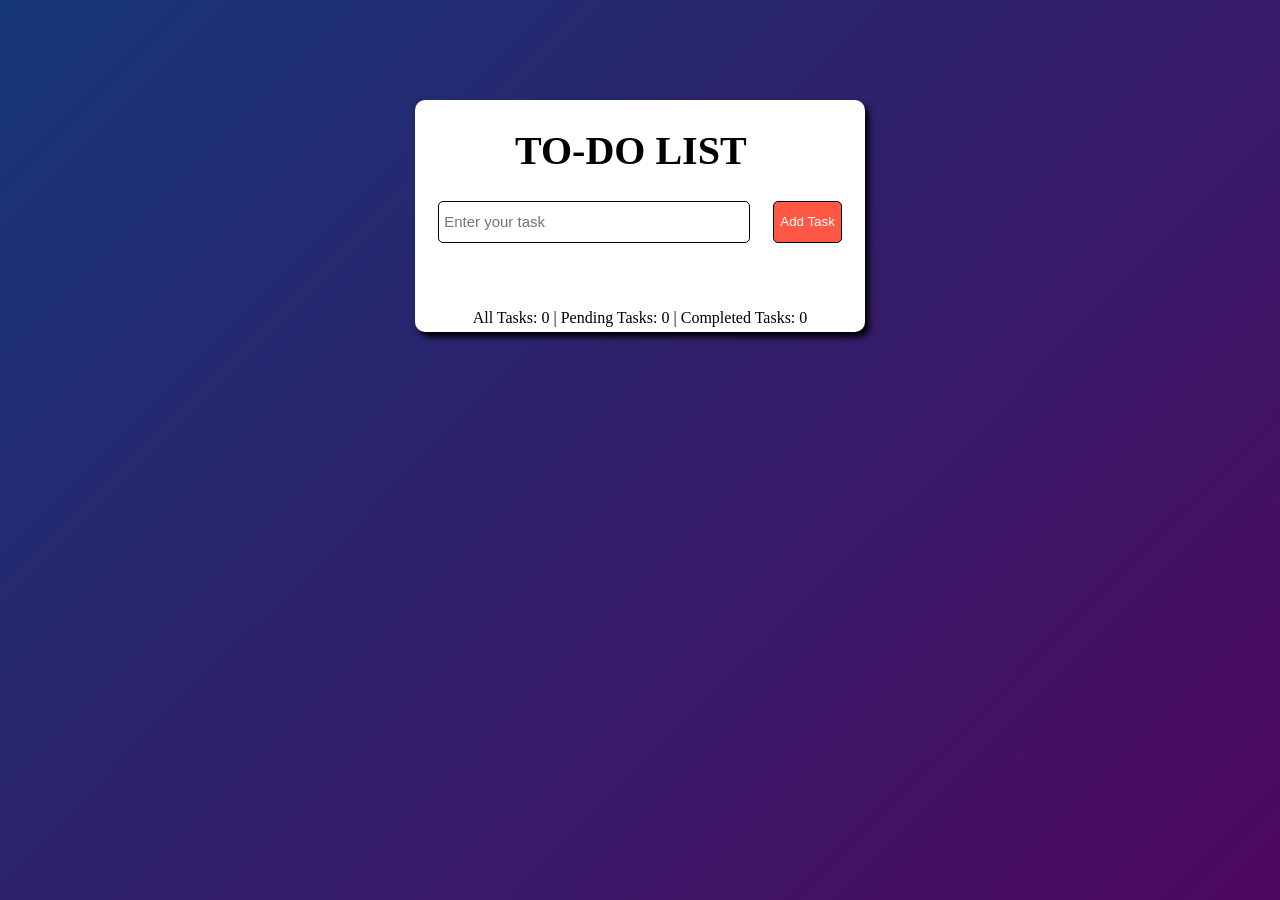
<file: index.html>
<!DOCTYPE html>
<html lang="en">
<head>
    <meta charset="UTF-8">
    <meta name="viewport" content="width=device-width, initial-scale=1.0">
    <link rel="stylesheet" href="style.css"/>
    <title>Document</title>
</head>
<body>
   
    <div id="box">
        <div id="header">
            <h1>TO-DO LIST </h1>
        </div>
        <div id="addTask">
            <input type="text" placeholder="Enter your task" id="input">
            <button onclick="addTask()" id="button">Add Task</button>
        </div>
        <ul id="taskList">
            
        </ul>
        <div class="task-summary">
         All Tasks: <span id="allTasks">0</span> |
         Pending Tasks: <span id="pendingTasks">0</span> |
         Completed Tasks: <span id="completedTasks">0</span>
</div>
    </div>
</body>
<script src="first.js"></script>
</file>
<file: style.css>
body{
    margin: 0;
    padding: 0;
    display: flex;
    justify-content: center;
    align-items: flex-start;
    height: 100vh;
    background:linear-gradient(135deg,#153677, #4e085f);

}

#box {
    background-color: white;
    height: auto;
    width: 450px;
    border-radius: 10px;
    box-shadow: 4px 5px 6px;
    margin: 100px;
}
#box h1 {
    margin-left: 100px;
    font-size: 40px;
}

#addTask{

    display: flex;
    justify-content: space-evenly;
}

#addTask input{
    height: 30px;
    width: 300px;
    border: 1px solid black;
    border-radius: 5px;
    padding: 5px;
    font-size: 15px;
}

#addTask button{
    color: white;
    border-radius: 5px;
    border: 1px solid black;
    background-color: #ff5945;
    cursor: pointer;
}

ul{
    padding: 15px;
    list-style: none;
}
li{
    display: flex;
    align-items: center;
    justify-content: space-between;
    text-align: left;
    border: 1px solid rgb(0, 0, 0);
    border-radius: 5px;
    padding: 8px;
    margin-bottom: 7px;
}
li button{
    margin-left: auto;
}

.completed{
    text-decoration: line-through;
    color: grey;
}

.task-summary {
    text-align: center;
    margin-top: 20px;
    font-size: 16px;
    font-weight: 500;
    margin-bottom: 5px;
}
</file>
